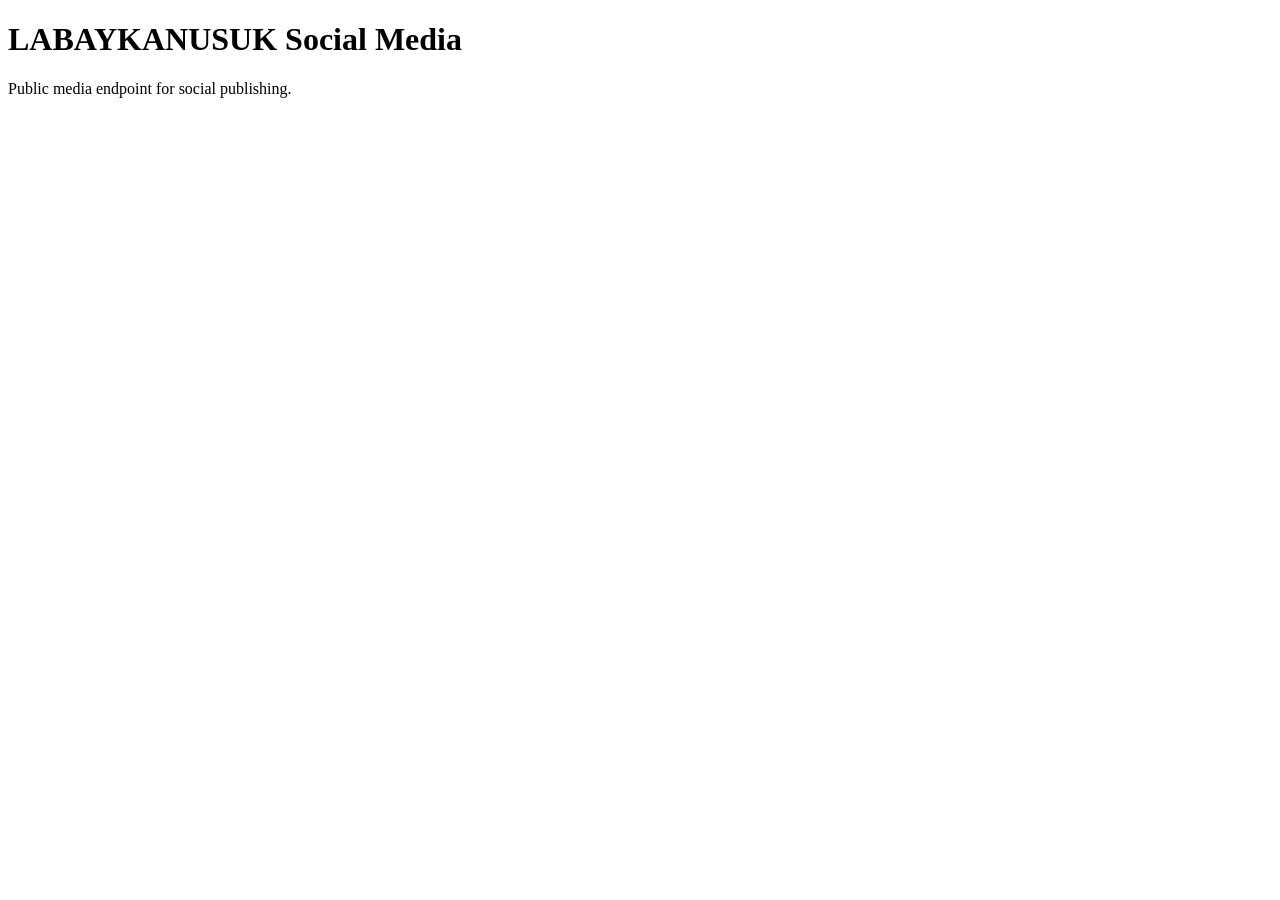
<file: docs/index.html>
<!doctype html><html><head><meta charset="utf-8"><title>LABAYKANUSUK Social Media</title></head><body><h1>LABAYKANUSUK Social Media</h1><p>Public media endpoint for social publishing.</p></body></html>
</file>
